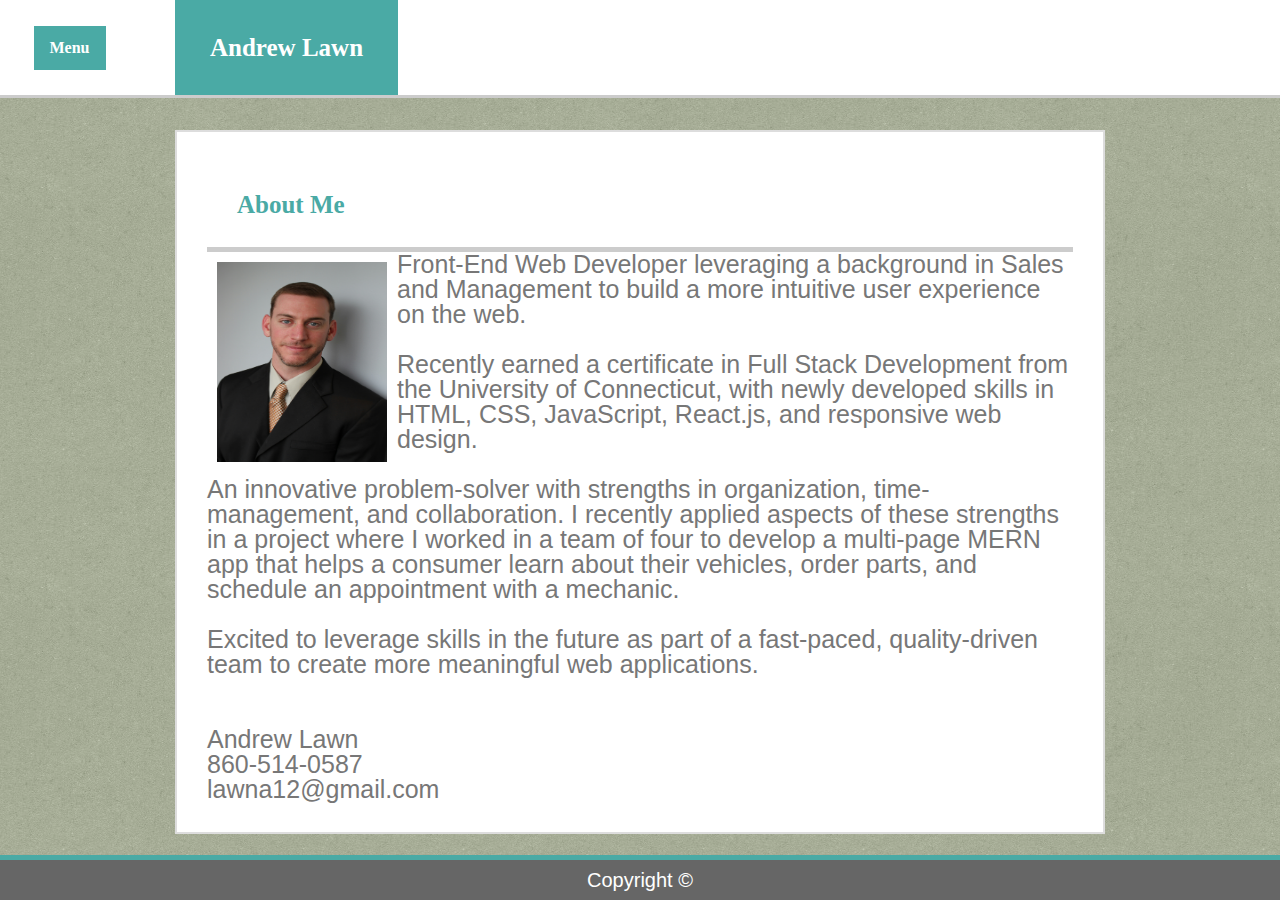
<file: index.html>
<!DOCTYPE html>
<html lang="en">
<head>
    <meta charset="UTF-8">
    <meta name="viewport" content="width=device-width, initial-scale=1.0">
    <meta http-equiv="X-UA-Compatible" content="ie=edge">
    <title>Andrew About Me</title>

    <!-- CSS refernce sheets -->
    <link rel="stylesheet" href="https://stackpath.bootstrapcdn.com/bootstrap/4.3.1/css/bootstrap.min.css" integrity="sha384-ggOyR0iXCbMQv3Xipma34MD+dH/1fQ784/j6cY/iJTQUOhcWr7x9JvoRxT2MZw1T" crossorigin="anonymous">
    <link rel="stylesheet" href="./assets/css/reset.css">
    <link rel="stylesheet" href="./assets/css/AllStyles2.css">
</head>
<body>
        <header id="main-head">

                <nav class="navbar" id="myNavbar">
                    <a href="./index.html" id="fixed">Andrew Lawn</a>
                    <div class="dropdown">
                        <button class="dropbtn">Menu
                            <i class="fa fa-caret-down"></i>
                        </button>
                        <div class="dropdown-content">
                            <a href="./index.html">About</a>
                            <a href="./contact.html">Contact</a>
                            <a href="./portfolio.html">Portfolio</a>
                            <a href="./resume.html">Resume</a>
                            <a href="https://www.linkedin.com/in/andrew-lawn-78a1013b" target="_blank">LinkedIn</a>
                            <a href="https://github.com/Lawna12" target="_blank">GitHub</a>
                            
                        </div>
                    </div>
                </nav>    
            </header>
            
        <div id="main-container" class="container">
    
            <section class="main-section">

            <h1>About Me</h1>
            <img id="port-pic"  src="./assets/images/headshot1.jpeg">
            <p>
                Front-End Web Developer leveraging a background in Sales and Management to build a more intuitive user experience on the web.
            </p>
            <br/>
            <p>
                Recently earned a certificate in Full Stack Development from the University of Connecticut, with newly developed skills in HTML, CSS, JavaScript, React.js, and responsive web design.  
            </p>
            <br/>
            <P>
                An innovative problem-solver with strengths in organization, time-management, and collaboration. I recently applied aspects of these strengths in a project where I worked in a team of four to develop a multi-page MERN app that helps a consumer learn about their vehicles, order parts, and schedule an appointment with a mechanic.
            </P>
            <br/>
            <p>
                Excited to leverage skills in the future as part of a fast-paced, quality-driven team to create more meaningful web applications.
            </p>
            <br>
            <br>
            <p>Andrew Lawn</p>
            <p>860-514-0587</p>
            <p>lawna12@gmail.com</p>
        </section>

    </div>

    <div class="footer">
        <div class="container"> 
            Copyright &copy;
        </div>
    </div>
    
</body>
</html>
</file>
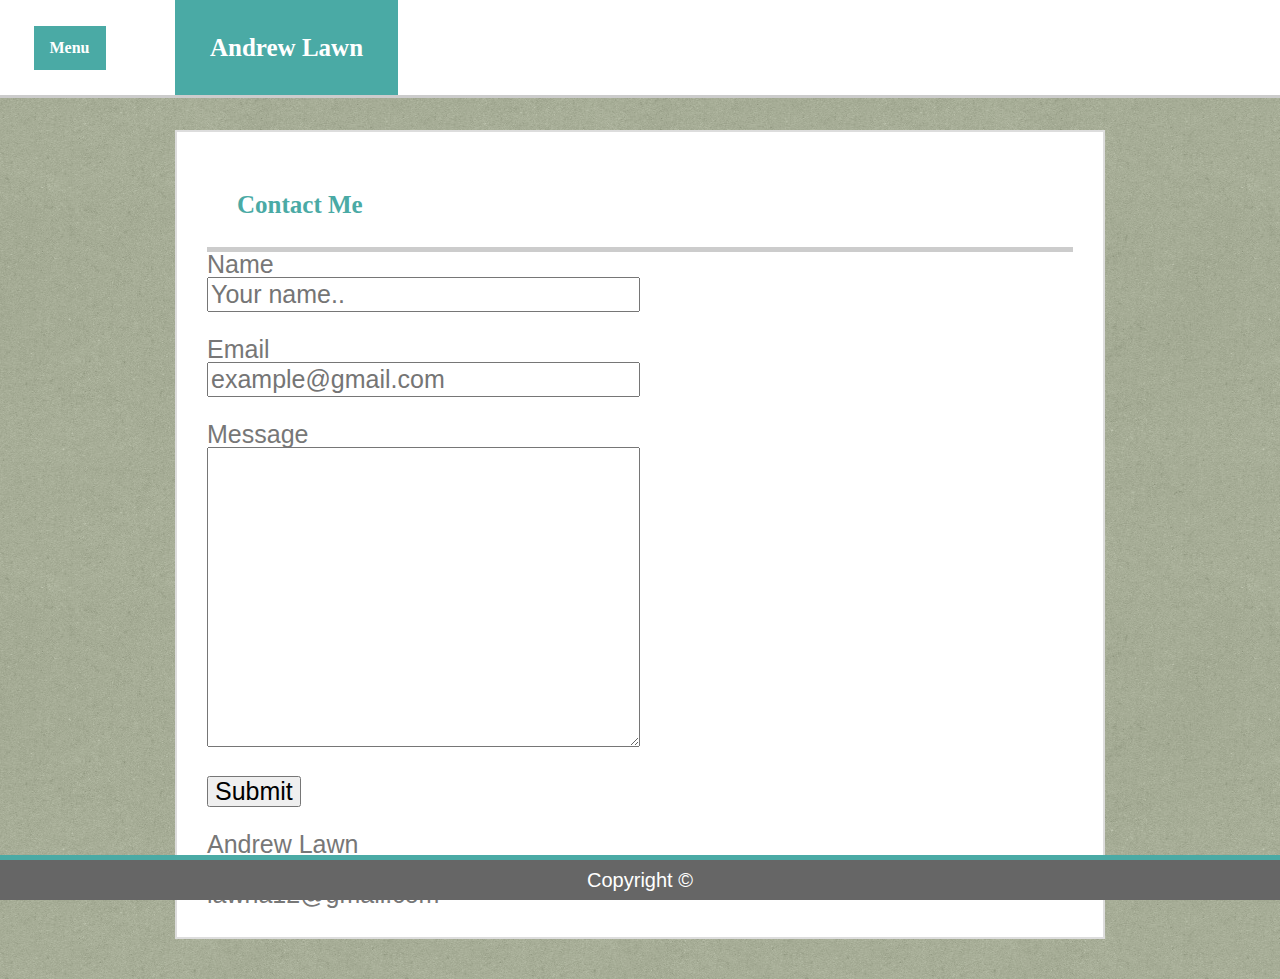
<file: contact.html>
<!DOCTYPE html>
<html lang="en">
<head>
    <meta charset="UTF-8">
    <meta name="viewport" content="width=device-width, initial-scale=1.0">
    <meta http-equiv="X-UA-Compatible" content="ie=edge">
    <title>Andrew Contact Me</title>
    <link rel="stylesheet" href="https://stackpath.bootstrapcdn.com/bootstrap/4.3.1/css/bootstrap.min.css" integrity="sha384-ggOyR0iXCbMQv3Xipma34MD+dH/1fQ784/j6cY/iJTQUOhcWr7x9JvoRxT2MZw1T" crossorigin="anonymous">
    <link rel="stylesheet" href="./assets/css/reset.css">
    <link rel="stylesheet" href="./assets/css/AllStyles2.css">
</head>
<body>
        <header id="main-head">
            
            <div class="navbar" id="myNavbar">
                <a href="./index.html" id="fixed">Andrew Lawn</a>
                <div class="dropdown">
                    <button class="dropbtn submit">Menu
                        <i class="fa fa-caret-down"></i>
                    </button>
                    <div class="dropdown-content">
                        <a href="./index.html">About</a>
                        <a href="./contact.html">Contact</a>
                        <a href="./portfolio.html">Portfolio</a>
                        <a href="./resume.html">Resume</a>
                        <a href="https://www.linkedin.com/in/andrew-lawn-78a1013b" target="_blank">LinkedIn</a>
                        <a href="https://github.com/Lawna12" target="_blank">GitHub</a>
                        
                    </div>
                </div>
            </div>
    
            </header>
            
        <div id="main-container" class="container">
    
            <section class="main-section">
                <h1>Contact Me</h1>
                
        
        <form action="MAILTO:lawna12@gmail.com" method="POST" enctype="multipar/form-data">
            <label for="Full-Name">Name</label> <br>
            <input type="text" id="Full-Name" name="fullname" required placeholder="Your name..">
            <br>
            <br>

            <label for="Email">Email</label><br>
            <input type="email" id="Email" name="email" required placeholder="example@gmail.com">
            <br>
            <br>

            <label for="Message">Message</label> <br>
            <textarea id="Message" name="message" required rows="20" cols="20"></textarea>
            <br>
            <br>

            <input type="submit" value="Submit">


        </form><br>

        <p>Andrew Lawn</p>
        <p>860-514-0587</p>
        <p>lawna12@gmail.com</p>

        </section>

    </div>

    <div class="footer">
        <div class="container"> 
            Copyright &copy;
        </div>
    </div>
    
</body>
</html>
</file>
<file: assets/css/AllStyles2.css>
* {
    box-sizing: border-box;
}

body {
    background-image:url(../images/green_cup/green_cup.png);
    font-size: 25px;
    font-family: Arial, Helvetica, sans-serif;
    color: #777777;
}

.container {
    width: 100%;
    max-width: 960px;
    margin: 0 auto;
    clear: both;
}

#main-head {
    position: fixed;
    z-index: 99;
    width: 100%;
    margin: 0 0 30px;
    overflow: auto;
    color: #ffffff;
    background: #ffffff;
    padding: 17.5px;
    border-bottom: #cccccc 3px solid;
}

/* Navbar container */
.navbar {
    overflow: hidden;
    /* background-color: #333; */
    font-family: Georgia, 'Times New Roman', Times, serif;
  }
  
  /* Links inside the navbar */
  .navbar a {
    float: left;
    display: block;
    /* font-size: 16px; */
    color: white;
    text-align: center;
    padding: 14px 16px;
    text-decoration: none;
  }
  
  /* The dropdown container */
  .dropdown {
    float: left;
    overflow: hidden;
  }
  
  /* Dropdown button */
  .dropdown .dropbtn {
    font-size: 16px;
    font-weight: bold;
    border: none;
    outline: none;
    color: white;
    background: #4aaaa5;
    padding: 14px 16px;
    /* background-color: inherit; */
    font-family: inherit; /* Important for vertical align on mobile phones */
    margin: 0; /* Important for vertical align on mobile phones */
    /* margin-left: 420px; */
}
  
  /* Add a red background color to navbar links on hover */
  .navbar a:hover, .dropdown:hover .dropbtn {
    background-color: #555555;
    color: whitesmoke;
  }
  
  /* Dropdown content (hidden by default) */
  .dropdown-content {
    display: none;
    position: absolute;
    background-color: #f9f9f9;
    max-width: 200px;
    box-shadow: 0px 8px 16px 0px rgba(0,0,0,0.2);
    z-index: 1;
  }
  
  /* Links inside the dropdown */
  .dropdown-content a {
    float: none;
    color: black;
    padding: 12px 16px;
    text-decoration: none;
    display: block;
    text-align: left;
  }
  
  /* Add a grey background color to dropdown links on hover */
  .dropdown-content a:hover {
    background-color: #dddddd;
    color: black;
  }
  
  /* Show the dropdown menu on hover */
  .dropdown:hover .dropdown-content {
    display: contents;
  }

h1 {
    font-weight: bold;
    padding: 30px;
    border-bottom: #cccccc 5px solid;
    color: #4aaaa5;
    font-family: Georgia, 'Times New Roman', Times, serif;
}


#fixed {
    background: #4aaaa5;
    font-weight: bold;
    font-family: Georgia, 'Times New Roman', Times, serif;
    position: fixed;
    padding: 35px;
    text-align: center;
    top: 0px;
    left: 175px;
    color: #ffffff;
}

#main-container {
    padding-top: 130px;
    min-height: calc(100vh - 70px);
}

.main-section {
    float: left;
    width: 100%;
    background: #ffffff;
    max-width: 960px;
    margin: 0 0 40px;
    padding: 30px;
    border: #dddddd 2px solid;
}


   /*About*/

#port-pic {
    width: 170px;
    height: 200px;
    float: left;
    margin: 10px;
}

  /*Contact*/

.submit {
    background: #4aaaa5;
    color: #ffffff;
}

#workbtn {
    background: #ffffff
}

#Full-Name {
    width: 50%;
    min-width: 250px
}

#Email {
    width: 50%;
    min-width: 250px
}

#Message {
    width: 50%;
    height: 300px;
    min-width: 250px
}

  /*Portfolio*/

.work {
    position: relative;
    float: left;
    width: 274px;
    height: 200px;
    margin: 20px 0 25px;
    overflow: auto;
    border: lightsteelblue solid 1px;
}

.work:hover {
    -moz-box-shadow: 0 0 15px #ccc;
      -webkit-box-shadow: 0 0 15px #ccc;
      box-shadow: 0 0 15px #ccc;
}

.work:nth-child(even) {
    margin-right: 40px;
}

.work img {
    width: 100%;
    border: 0 none;
    opacity: 0.8;
}

.work h3 {
    position: absolute;
    bottom: 20px;
    width: 100%;
    padding: 15px;
    margin-bottom: 0;
    font-weight: 300;
    line-height: 30px;
    color: #ffffff;
    text-align: center;
    background: #4aaaa5;
    border-bottom: 0;
}

.auth-image {
    float: left;
    width: 200px;
    height: auto;
    margin-top: 10px;
    margin-right: 25px;
}

  /* Resume */

#resume{
  display: inline-block;
  position: absolute;
  left: 150px;
  /* margin-top: 60px; */
  margin: 60px auto;
}


.footer {
    position: fixed;
    left: 0;
    bottom: 0;
    width: 100%;
    background-color: #666666;
    font-size: 20px;
    text-align: center;
    color: #ffffff;
    padding: 10px;
    border-top: #4aaaa5 solid 5px;
}
</file>
